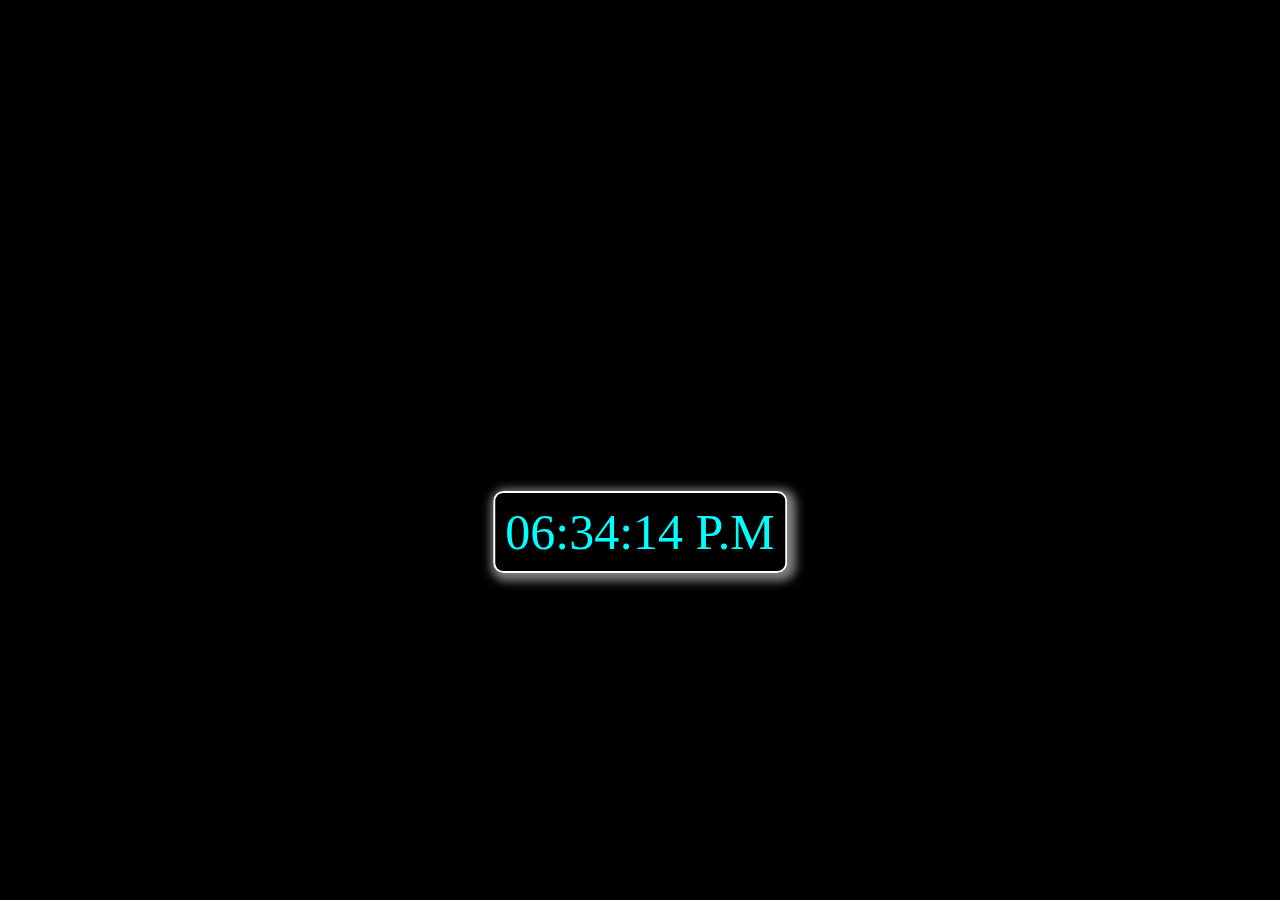
<file: clock.html>
<!DOCTYPE html>
<html lang="en">
<head>
    <meta charset="UTF-8">
    <meta name="viewport" content="width=device-width, initial-scale=1.0">
    <title>CLOCK</title>
    <link rel="stylesheet" href="style.css">
</head>
<body>
    <div id="clock"></div>
</body>
<script>
    function run(){
        var d = new Date();
        var h = d.getHours();
        var m  = d.getMinutes();
        var s = d.getSeconds();
        var session = "A.M";

        if(h == 0){ h = 12; }

            if(h>12){
                 h = h - 12;
                 session ="P.M"; }

             h = (h<10)? "0"+h:h;
             m = (m<10)? "0"+m:m;
             s = (s<10)? "0"+s:s;
             
  document.getElementById("clock").innerHTML = h +":"+m+":"+s + "   " +session;
        var t = setInterval(run,1000);
    }
    run();
</script>
</html>
</file>
<file: style.css>
body{
  margin:0;
  padding: 0;
  background-color: black;
}
#clock{
  position: absolute;
  top:50%;
  left:50%;
  transform: translate(-50%,50%);
  font-size: 50px;
  border:2px solid #fff;  
  padding: 10px;
  border-radius: 10px;
  box-shadow: 3px 3px 10px 5px grey;
 color:#00ffff;

   
}
</file>
